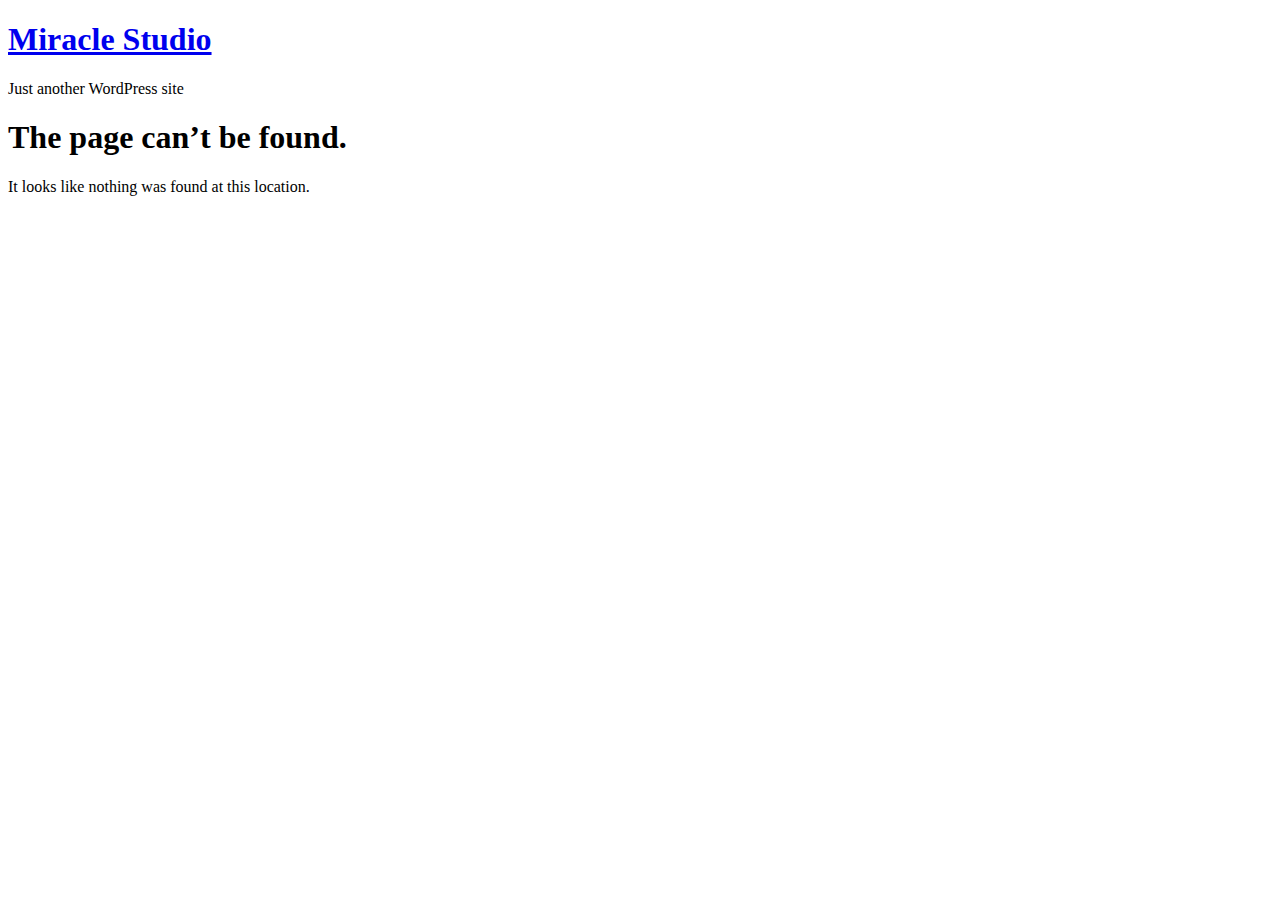
<file: assets/css/owl.video.play.html>
<!doctype html>
<html lang="en-US">
<head>
	<meta charset="UTF-8">
		<meta name="viewport" content="width=device-width, initial-scale=1">
	<link rel="profile" href="http://gmpg.org/xfn/11">
	<title>Page not found &#8211; Miracle Studio</title>
<meta name='robots' content='max-image-preview:large' />
<link rel='dns-prefetch' href='//s.w.org' />
<link rel="alternate" type="application/rss+xml" title="Miracle Studio &raquo; Feed" href="https://miraclestudio.design/feed/" />
<link rel="alternate" type="application/rss+xml" title="Miracle Studio &raquo; Comments Feed" href="https://miraclestudio.design/comments/feed/" />
		<script type="text/javascript">
			window._wpemojiSettings = {"baseUrl":"https:\/\/s.w.org\/images\/core\/emoji\/13.0.1\/72x72\/","ext":".png","svgUrl":"https:\/\/s.w.org\/images\/core\/emoji\/13.0.1\/svg\/","svgExt":".svg","source":{"concatemoji":"https:\/\/miraclestudio.design\/wp-includes\/js\/wp-emoji-release.min.js?ver=5.7.2"}};
			!function(e,a,t){var n,r,o,i=a.createElement("canvas"),p=i.getContext&&i.getContext("2d");function s(e,t){var a=String.fromCharCode;p.clearRect(0,0,i.width,i.height),p.fillText(a.apply(this,e),0,0);e=i.toDataURL();return p.clearRect(0,0,i.width,i.height),p.fillText(a.apply(this,t),0,0),e===i.toDataURL()}function c(e){var t=a.createElement("script");t.src=e,t.defer=t.type="text/javascript",a.getElementsByTagName("head")[0].appendChild(t)}for(o=Array("flag","emoji"),t.supports={everything:!0,everythingExceptFlag:!0},r=0;r<o.length;r++)t.supports[o[r]]=function(e){if(!p||!p.fillText)return!1;switch(p.textBaseline="top",p.font="600 32px Arial",e){case"flag":return s([127987,65039,8205,9895,65039],[127987,65039,8203,9895,65039])?!1:!s([55356,56826,55356,56819],[55356,56826,8203,55356,56819])&&!s([55356,57332,56128,56423,56128,56418,56128,56421,56128,56430,56128,56423,56128,56447],[55356,57332,8203,56128,56423,8203,56128,56418,8203,56128,56421,8203,56128,56430,8203,56128,56423,8203,56128,56447]);case"emoji":return!s([55357,56424,8205,55356,57212],[55357,56424,8203,55356,57212])}return!1}(o[r]),t.supports.everything=t.supports.everything&&t.supports[o[r]],"flag"!==o[r]&&(t.supports.everythingExceptFlag=t.supports.everythingExceptFlag&&t.supports[o[r]]);t.supports.everythingExceptFlag=t.supports.everythingExceptFlag&&!t.supports.flag,t.DOMReady=!1,t.readyCallback=function(){t.DOMReady=!0},t.supports.everything||(n=function(){t.readyCallback()},a.addEventListener?(a.addEventListener("DOMContentLoaded",n,!1),e.addEventListener("load",n,!1)):(e.attachEvent("onload",n),a.attachEvent("onreadystatechange",function(){"complete"===a.readyState&&t.readyCallback()})),(n=t.source||{}).concatemoji?c(n.concatemoji):n.wpemoji&&n.twemoji&&(c(n.twemoji),c(n.wpemoji)))}(window,document,window._wpemojiSettings);
		</script>
		<style type="text/css">
img.wp-smiley,
img.emoji {
	display: inline !important;
	border: none !important;
	box-shadow: none !important;
	height: 1em !important;
	width: 1em !important;
	margin: 0 .07em !important;
	vertical-align: -0.1em !important;
	background: none !important;
	padding: 0 !important;
}
</style>
	<link rel='stylesheet' id='wp-block-library-css'  href='https://miraclestudio.design/wp-includes/css/dist/block-library/style.min.css?ver=5.7.2' type='text/css' media='all' />
<link rel='stylesheet' id='hello-elementor-css'  href='https://miraclestudio.design/wp-content/themes/hello-elementor/style.min.css?ver=2.3.1' type='text/css' media='all' />
<link rel='stylesheet' id='hello-elementor-theme-style-css'  href='https://miraclestudio.design/wp-content/themes/hello-elementor/theme.min.css?ver=2.3.1' type='text/css' media='all' />
<link rel="https://api.w.org/" href="https://miraclestudio.design/wp-json/" /><link rel="EditURI" type="application/rsd+xml" title="RSD" href="https://miraclestudio.design/xmlrpc.php?rsd" />
<link rel="wlwmanifest" type="application/wlwmanifest+xml" href="https://miraclestudio.design/wp-includes/wlwmanifest.xml" /> 
<meta name="generator" content="WordPress 5.7.2" />
		<style type="text/css" id="wp-custom-css">
			.elementor-5 .elementor-element.elementor-element-12e7a7a {
	height: 100vh;
}		</style>
		</head>
<body class="error404 elementor-default elementor-kit-7">

<header class="site-header" role="banner">

	<div class="site-branding">
					<h1 class="site-title">
				<a href="https://miraclestudio.design/" title="Home" rel="home">
					Miracle Studio				</a>
			</h1>
			<p class="site-description">
				Just another WordPress site			</p>
			</div>

	</header>
<main class="site-main" role="main">
			<header class="page-header">
			<h1 class="entry-title">The page can&rsquo;t be found.</h1>
		</header>
		<div class="page-content">
		<p>It looks like nothing was found at this location.</p>
	</div>

</main>
<footer id="site-footer" class="site-footer" role="contentinfo">
	</footer>

<script type='text/javascript' src='https://miraclestudio.design/wp-includes/js/wp-embed.min.js?ver=5.7.2' id='wp-embed-js'></script>

</body>
</html>
</file>
